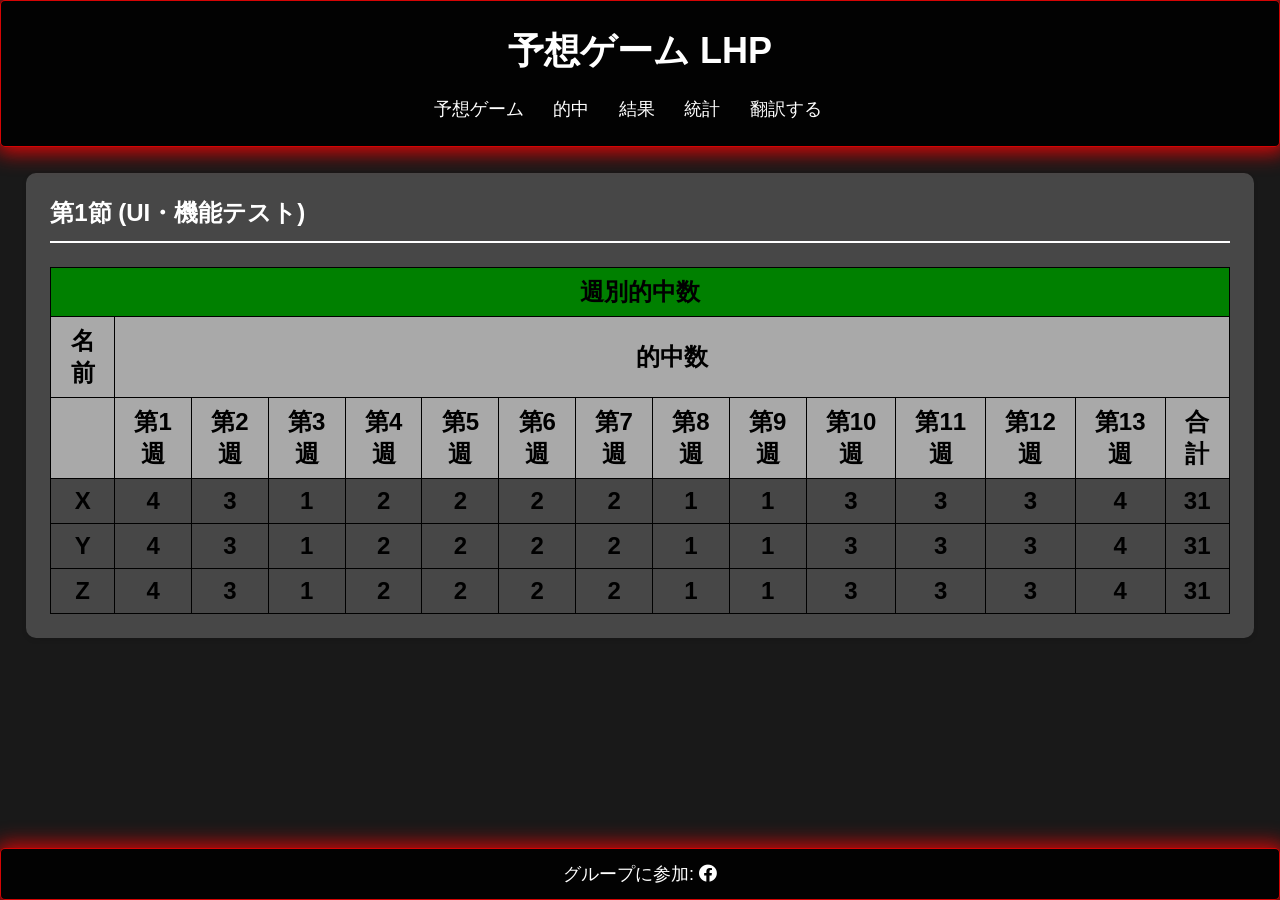
<file: index2.html>
<!DOCTYPE html>
<html lang="es">

<head>
  <!-- Google tag (gtag.js) -->
  <script async src="https://www.googletagmanager.com/gtag/js?id=G-M2NNZ5G27X"></script>
  <script>
    window.dataLayer = window.dataLayer || [];
    function gtag() { dataLayer.push(arguments); }
    gtag('js', new Date());

    gtag('config', 'G-M2NNZ5G27X');
  </script>
  <meta charset="UTF-8">
  <meta name="viewport" content="width=device-width, initial-scale=1.0">
  <title>予想ゲーム LHP</title>
  <link rel="stylesheet" href="https://cdnjs.cloudflare.com/ajax/libs/font-awesome/5.15.4/css/all.min.css">
  <link href="https://fonts.googleapis.com/css2?family=Press+Start+2P&display=swap" rel="stylesheet">
  <link rel="stylesheet" href="Styles1/body.css">
  <link rel="stylesheet" href="Styles1/header.css">
  <link rel="stylesheet" href="Styles1/navigator.css">
  <link rel="stylesheet" href="Styles1/section.css">
  <link rel="stylesheet" href="Styles1/footer.css">
  <link rel="stylesheet" href="Styles1/contact-info.css">
  <link rel="stylesheet" href="Styles1/container.css">
  <link rel="stylesheet" href="Styles1/partido.css">
  <link rel="stylesheet" href="Styles1/intput.css">
  <link rel="stylesheet" href="Styles1/table.css">
</head>

<body>
  <header>
    <h1>予想ゲーム LHP</h1><br>
    <nav>
      <ul>
        <li><a href="index.html">予想ゲーム</a></li>
        <li><a href="index2.html">的中</a></li>
        <li><a href="index3.html">結果</a></li>
        <li><a href="index4.html">統計</a></li>
        <li><a href="https://fredy229726.github.io/NewQuinielaTest/index2.html">翻訳する</a></li>
      </ul>
    </nav>
  </header>
  <div class="container">
    <main>
      <section id="inicio">
        <h1>第1節 (UI・機能テスト)</h1>
        <div class="tabla-responsiva">
          <table>
            <thead>
              <tr>
                <th colspan="15" style="background-color: green;">週別的中数</th>
              </tr>
              <tr>
                <th style="background-color: darkgrey;">名前</th>
                <th colspan="14" style="background-color: darkgray;">的中数</th>
              </tr>
              <tr>
                <th style="background-color: darkgrey;"></th>
                <th style="background-color: darkgray;">第1週</th>
                <th style="background-color: darkgray;">第2週</th>
                <th style="background-color: darkgray;">第3週</th>
                <th style="background-color: darkgray;">第4週</th>
                <th style="background-color: darkgray;">第5週</th>
                <th style="background-color: darkgray;">第6週</th>
                <th style="background-color: darkgray;">第7週</th>
                <th style="background-color: darkgray;">第8週</th>
                <th style="background-color: darkgray;">第9週</th>
                <th style="background-color: darkgray;">第10週</th>
                <th style="background-color: darkgray;">第11週</th>
                <th style="background-color: darkgray;">第12週</th>
                <th style="background-color: darkgray;">第13週</th>
                <th style="background-color: darkgray;">合計</th>
              </tr>
            </thead>
            <tbody>
              <tr>
                <th>X</th>
                <th>4</th>
                <th>3</th>
                <th>1</th>
                <th>2</th>
                <th>2</th>
                <th>2</th>
                <th>2</th>
                <th>1</th>
                <th>1</th>
                <th>3</th>
                <th>3</th>
                <th>3</th>
                <th>4</th>
                <th>31</th>
              </tr>
              <tr>
                <th>Y</th>
                <th>4</th>
                <th>3</th>
                <th>1</th>
                <th>2</th>
                <th>2</th>
                <th>2</th>
                <th>2</th>
                <th>1</th>
                <th>1</th>
                <th>3</th>
                <th>3</th>
                <th>3</th>
                <th>4</th>
                <th>31</th>
              </tr>
              <tr>
                <th>Z</th>
                <th>4</th>
                <th>3</th>
                <th>1</th>
                <th>2</th>
                <th>2</th>
                <th>2</th>
                <th>2</th>
                <th>1</th>
                <th>1</th>
                <th>3</th>
                <th>3</th>
                <th>3</th>
                <th>4</th>
                <th>31</th>
              </tr>
            </tbody>
          </table>
        </div>
      </section>
    </main>
  </div>
  <footer>
    <p>グループに参加: <a href="https://www.facebook.com/groups/1765381460409727/?ref=share&mibextid=NSMWBT"><i
          class="fab fa-facebook"></i></a></p>
  </footer>
</body>

</html>
</file>
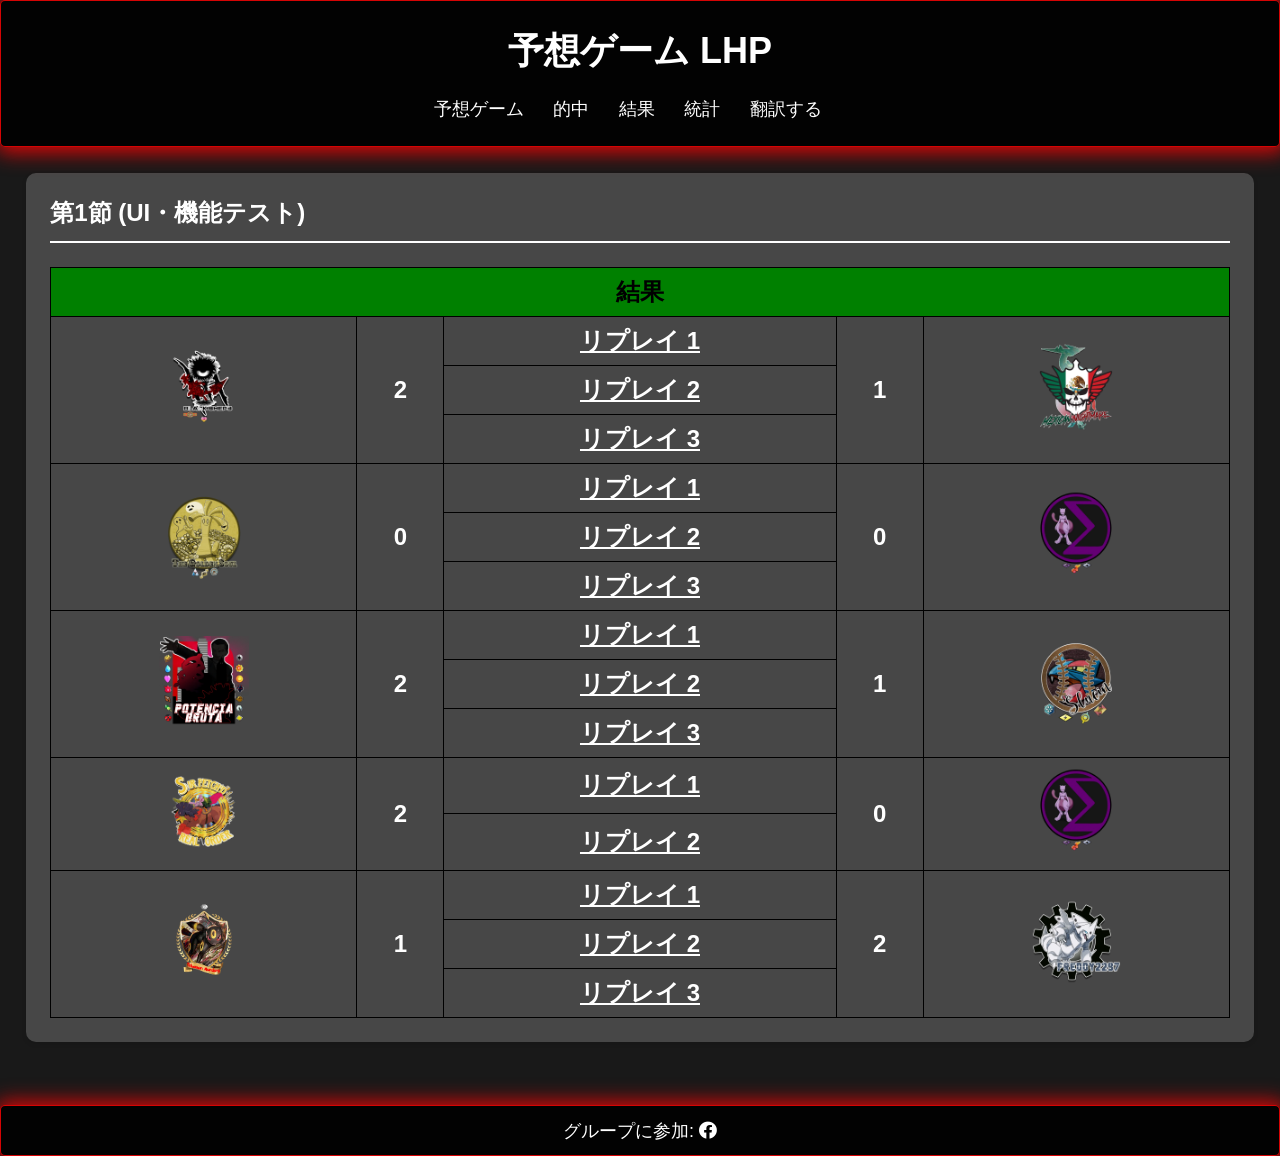
<file: index3.html>
<!DOCTYPE html>
<html lang="es">

<head>
  <!-- Google tag (gtag.js) -->
  <script async src="https://www.googletagmanager.com/gtag/js?id=G-M2NNZ5G27X"></script>
  <script>
    window.dataLayer = window.dataLayer || [];
    function gtag() { dataLayer.push(arguments); }
    gtag('js', new Date());

    gtag('config', 'G-M2NNZ5G27X');
  </script>
  <meta charset="UTF-8">
  <meta name="viewport" content="width=device-width, initial-scale=1.0">
  <title>予想ゲーム LHP</title>
  <link rel="stylesheet" href="https://cdnjs.cloudflare.com/ajax/libs/font-awesome/5.15.4/css/all.min.css">
  <link href="https://fonts.googleapis.com/css2?family=Press+Start+2P&display=swap" rel="stylesheet">
  <link rel="stylesheet" href="Styles1/body.css">
  <link rel="stylesheet" href="Styles1/header.css">
  <link rel="stylesheet" href="Styles1/navigator.css">
  <link rel="stylesheet" href="Styles1/section.css">
  <link rel="stylesheet" href="Styles1/footer.css">
  <link rel="stylesheet" href="Styles1/contact-info.css">
  <link rel="stylesheet" href="Styles1/container.css">
  <link rel="stylesheet" href="Styles1/partido.css">
  <link rel="stylesheet" href="Styles1/intput.css">
  <link rel="stylesheet" href="Styles1/table.css">
  <link rel="stylesheet" href="Styles1/modal.css">
</head>

<body>
  <header>
    <h1>予想ゲーム LHP</h1><br>
    <nav>
      <ul>
        <li><a href="index.html">予想ゲーム</a></li>
        <li><a href="index2.html">的中</a></li>
        <li><a href="index3.html">結果</a></li>
        <li><a href="index4.html">統計</a></li>
        <li><a href="https://fredy229726.github.io/NewQuinielaTest/index3.html">翻訳する</a></li>
      </ul>
    </nav>
  </header>
  <div class="container">
    <main>
      <section id="inicio">
        <h1>第1節 (UI・機能テスト)</h1>
        <div class="">
          <table>
            <thead>
              <tr>
                <th colspan="5" style="background-color: green;">結果</th>
              </tr>
            </thead>
            <tbody>
              <tr>
                <th rowspan="4" class="icon"><img src="Logos/black-sheeps.webp" alt="BlackSheeps" class="imagen-zoom"></th>
                <th style="color: white;" rowspan="4">2</th>
              </tr>
              <tr>
                <th><a
                    href="https://replay.pokemonshowdown.com/gen9natdexdraft-2477147523?fbclid=IwdGRjcATsbcVjbGNrBOxtXnBkb2YFZXh0bgNhZW0CMTEAc3J0YwZhcHBfaWQMMzUwNjg1NTMxNzI4AAEeF8tJauum3EZxtcVFnAkSuPkgkKhgZdK6g8n3qkAyYRSsu5wRjQNcczv2Mvc_aem_0W0Kz1Rr-UL2bOTD8KVKAw">リプレイ
                    1</a>
                </th>
                <th style="color: white;" rowspan="3">1</th>
                <th rowspan="3" class="icon"><img src="Logos/Mexican-nightmare.webp" alt="MexicanNightmare" class="imagen-zoom"></th>
              </tr>
              </tr>
              <tr>
                <th><a
                    href="https://replay.pokemonshowdown.com/gen9natdexdraft-2477149579?fbclid=IwdGRjcATsbghjbGNrBOxt03Bkb2YFZXh0bgNhZW0CMTEAc3J0YwZhcHBfaWQMMzUwNjg1NTMxNzI4AAEed7SHg7x5vFPn19vJcrKPebLWpMZFuEILKjWmjLj-V77cM6LlmxMITgqKT5I_aem_YPh_eMqMkCv0S04-MYmIjg">リプレイ
                    2</a>
                </th>
              </tr>
              <tr>
                <th><a href="https://replay.pokemonshowdown.com/gen9natdexdraft-2477153523">リプレイ 3</a></th>
              </tr>
              <tr>
                <th rowspan="4" class="icon"><img src="Logos/golden-soul.webp" alt="GoldenSoul" class="imagen-zoom"></th>
                <th style="color: white;" rowspan="4">0</th>
              </tr>
              <tr>
                <th><a href="">リプレイ 1</a></th>
                <th style="color: white;" rowspan="3">0</th>
                <th rowspan="3" class="icon"><img src="Logos/epsilon.webp" alt="Epsilon" class="imagen-zoom"></th>
              </tr>
              </tr>
              <tr>
                <th><a href="">リプレイ 2</a></th>
              </tr>
              <tr>
                <th><a href="">リプレイ 3</a></th>
              </tr>
              <tr>
                <th rowspan="4" class="icon"><img src="Logos/Potencia-Bruta.webp" alt="PotenciaBruta" class="imagen-zoom"></th>
                <th style="color: white;" rowspan="4">2</th>
              </tr>
              <tr>
                <th><a
                    href="https://replay.pokemonshowdown.com/gen9natdexdraft-2522286295-0up0ierknvh11r5otj5q7afwof14w09pw">リプレイ
                    1</a>
                </th>
                <th style="color: white;" rowspan="3">1</th>
                <th rowspan="3" class="icon"><img src="Logos/Slucin.webp" alt="Slucin" class="imagen-zoom"></th>
              </tr>
              </tr>
              <tr>
                <th><a
                    href="https://replay.pokemonshowdown.com/gen9natdexdraft-2522288787-h0ncni3okm5s8k4q3r968isadnvf9kgpw">リプレイ
                    2</a>
                </th>
              </tr>
              <tr>
                <th><a
                    href="https://replay.pokemonshowdown.com/gen9natdexdraft-2522290474-822o87cfwe79jdcktscoc5ybvvx17vcpw">リプレイ
                    3</a>
                </th>
              </tr>
              <tr>
                <th rowspan="3" class="icon"><img src="Logos/RealOrder.webp" alt="RealOrder" class="imagen-zoom"></th>
                <th style="color: white;" rowspan="3">2</th>
              </tr>
              <tr>
                <th><a href="https://replay.pokemonshowdown.com/gen9natdexdraft-2512219028">リプレイ 1</a></th>
                <th style="color: white;" rowspan="2">0</th>
                <th rowspan="2" class="icon"><img src="Logos/epsilon.webp" alt="Epsilon" class="imagen-zoom"></th>
              </tr>
              </tr>
              <tr>
                <th><a href="https://replay.pokemonshowdown.com/gen9natdexdraft-2512221177">リプレイ 2</a></th>
              </tr>
              <tr>
                <th rowspan="4" class="icon"><img src="Logos/pokemon-murders.webp" alt="PokemonMurders" class="imagen-zoom"></th>
                <th style="color: white;" rowspan="4">1</th>
              </tr>
              <tr>
                <th><a href="https://replay.pokemonshowdown.com/gen9natdexdraft-2487118328?p2">リプレイ 1</a></th>
                <th style="color: white;" rowspan="3">2</th>
                <th rowspan="3" class="icon"><img src="Logos/freddy2297.webp" alt="Fredy2297" class="imagen-zoom"></th>
              </tr>
              </tr>
              <tr>
                <th><a href="https://replay.pokemonshowdown.com/gen9natdexdraft-2487120028">リプレイ 2</a></th>
              </tr>
              <tr>
                <th><a href="https://replay.pokemonshowdown.com/gen9natdexdraft-2487122312">リプレイ 3</a></th>
              </tr>
            </tbody>
          </table>
        </div>
      </section>
    </main>
  </div>
  <footer>
    <p>グループに参加: <a href="https://www.facebook.com/groups/1765381460409727/?ref=share&mibextid=NSMWBT"><i
          class="fab fa-facebook"></i></a></p>
  </footer>

  <script src="script2.js"></script>

    <div id="miModal" class="modal">
        <span class="cerrar">&times;</span>
        <img class="modal-contenido" id="imgModal">
    </div>
  
</body>

</html>
</file>
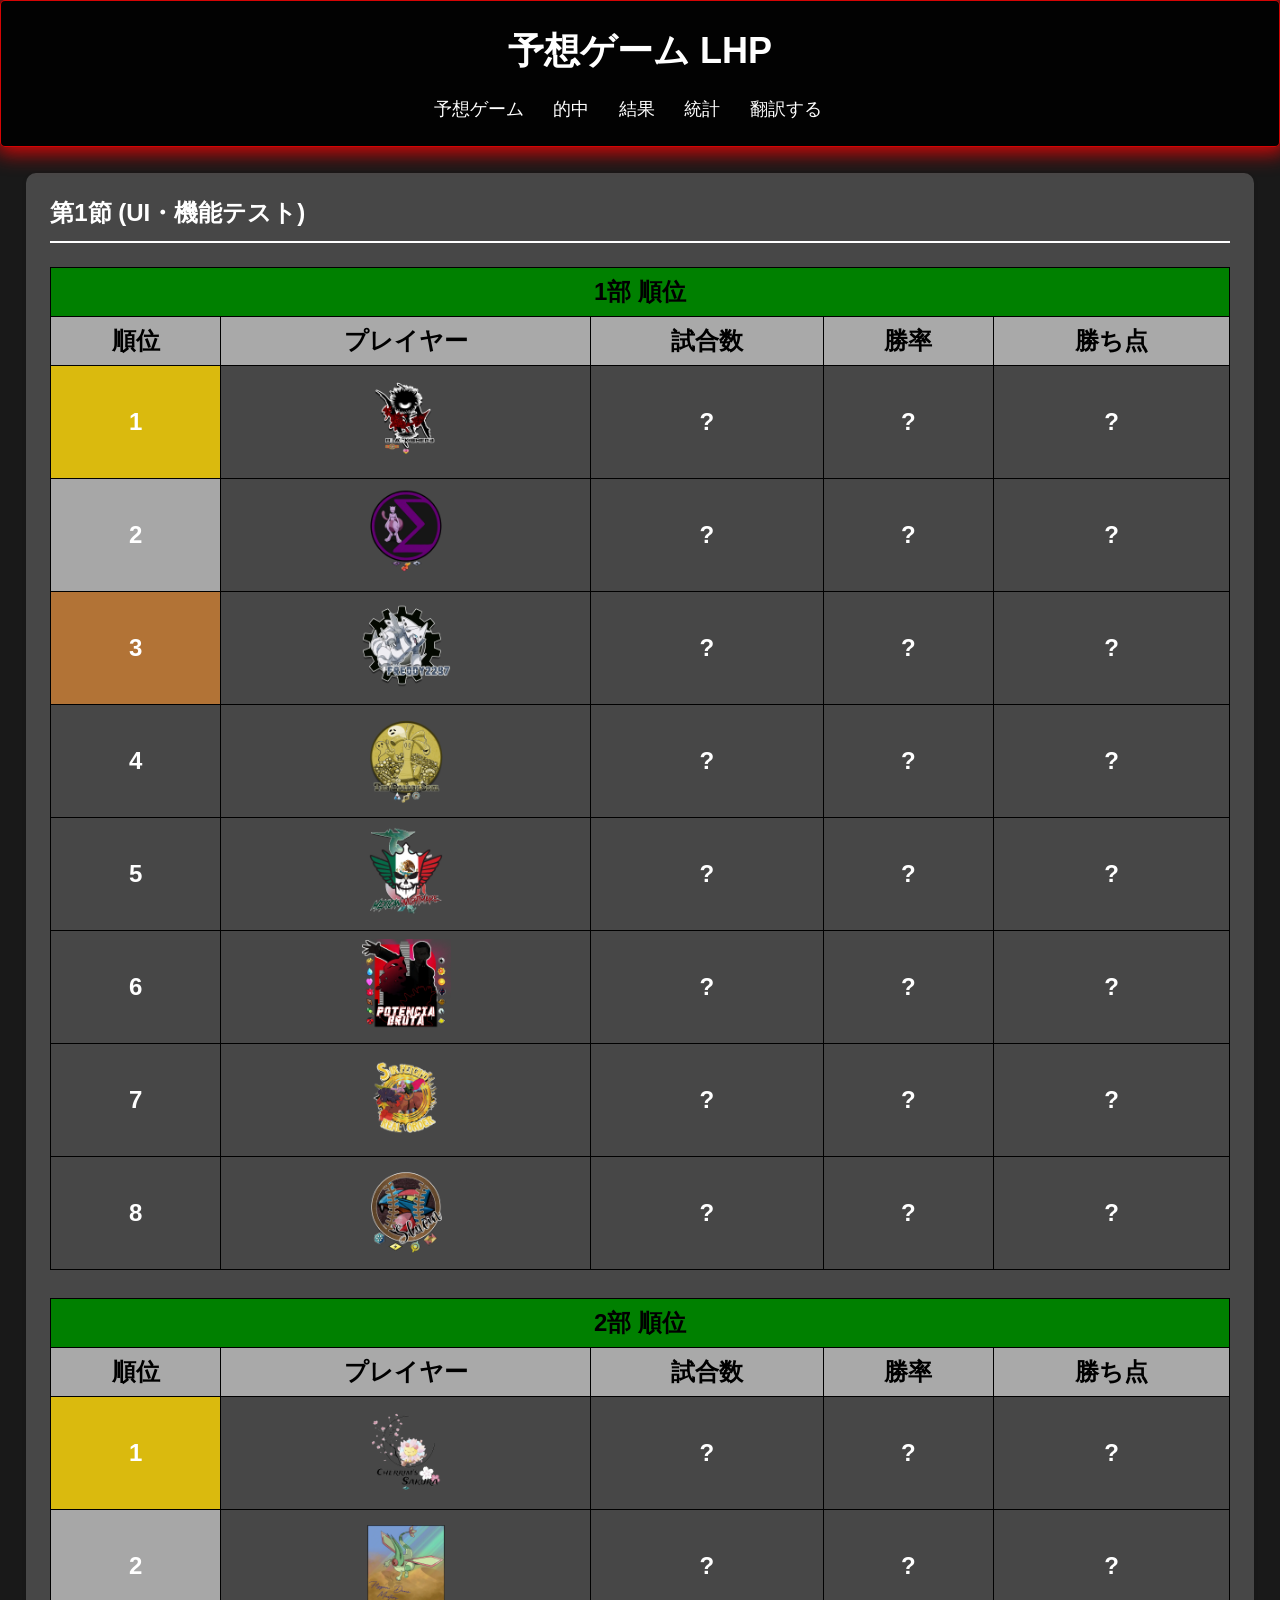
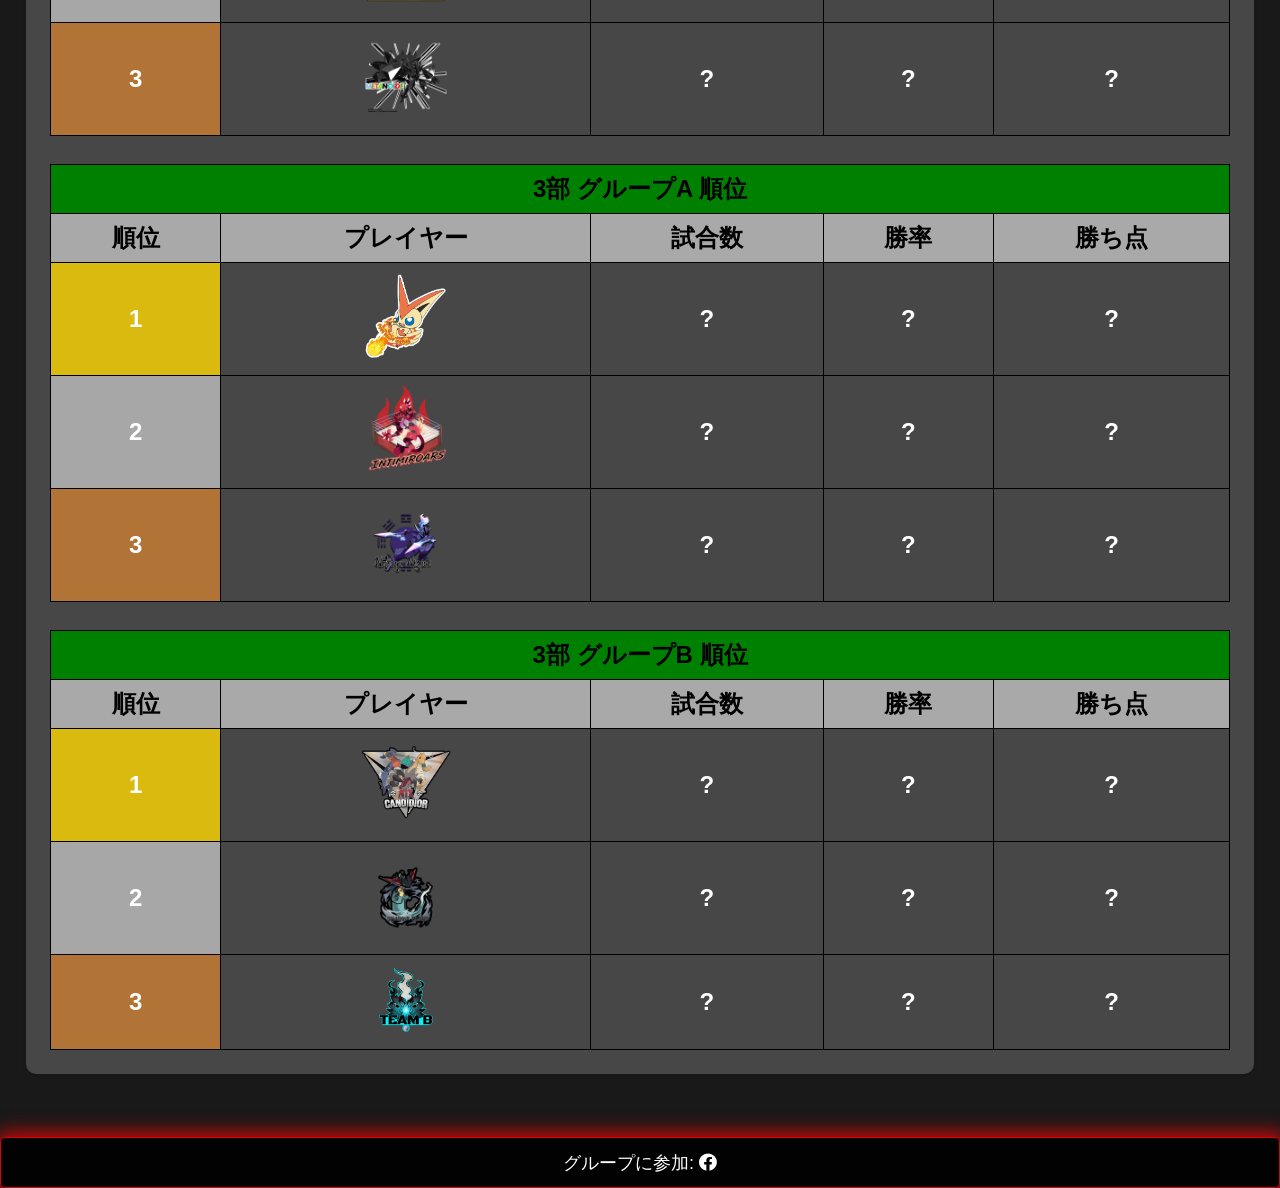
<file: index4.html>
<!DOCTYPE html>
<html lang="es">

<head>
    <!-- Google tag (gtag.js) -->
    <script async src="https://www.googletagmanager.com/gtag/js?id=G-M2NNZ5G27X"></script>
    <script>
        window.dataLayer = window.dataLayer || [];
        function gtag() { dataLayer.push(arguments); }
        gtag('js', new Date());

        gtag('config', 'G-M2NNZ5G27X');
    </script>
    <meta charset="UTF-8">
    <meta name="viewport" content="width=device-width, initial-scale=1.0">
    <title>予想ゲーム LHP</title>
    <link rel="stylesheet" href="https://cdnjs.cloudflare.com/ajax/libs/font-awesome/5.15.4/css/all.min.css">
    <link href="https://fonts.googleapis.com/css2?family=Press+Start+2P&display=swap" rel="stylesheet">
    <link rel="stylesheet" href="Styles1/body.css">
    <link rel="stylesheet" href="Styles1/header.css">
    <link rel="stylesheet" href="Styles1/navigator.css">
    <link rel="stylesheet" href="Styles1/section.css">
    <link rel="stylesheet" href="Styles1/footer.css">
    <link rel="stylesheet" href="Styles1/contact-info.css">
    <link rel="stylesheet" href="Styles1/container.css">
    <link rel="stylesheet" href="Styles1/partido.css">
    <link rel="stylesheet" href="Styles1/intput.css">
    <link rel="stylesheet" href="Styles1/table.css">
</head>

<body>
    <header>
        <h1>予想ゲーム LHP</h1><br>
        <nav>
            <ul>
                <li><a href="index.html">予想ゲーム</a></li>
                <li><a href="index2.html">的中</a></li>
                <li><a href="index3.html">結果</a></li>
                <li><a href="index4.html">統計</a></li>
                <li><a href="https://fredy229726.github.io/NewQuinielaTest/index4.html">翻訳する</a></li>
            </ul>
        </nav>
    </header>
    <div class="container">
        <main>
            <section id="inicio">
                <h1>第1節 (UI・機能テスト)</h1>
                <div class="">
                    <table>
                        <thead>
                            <tr>
                                <th colspan="5" style="background-color: green;">1部 順位</th>
                            </tr>
                            <tr>
                                <th style="background-color: darkgrey;">順位</th>
                                <th style="background-color: darkgray;">プレイヤー</th>
                                <th style="background-color: darkgray;">試合数</th>
                                <th style="background-color: darkgray;">勝率</th>
                                <th style="background-color: darkgray;">勝ち点</th>
                            </tr>
                        </thead>
                        <tbody>
                            <tr>
                                <td style="background-color: rgba(255, 215, 0, 0.8);">1</td>
                                <td class="icon"><img src="Logos/black-sheeps.webp" alt="BlackSheeps"></td>
                                <td>?</td>
                                <td>?</td>
                                <td>?</td>
                            </tr>
                            <tr>
                                <td style="background-color: rgba(192, 192, 192, 0.8);">2</td>
                                <td class="icon"><img src="Logos/epsilon.webp" alt="Epsilon"></td>
                                <td>?</td>
                                <td>?</td>
                                <td>?</td>
                            </tr>
                            <tr>
                                <td style="background-color: rgba(205, 127, 50, 0.8);">3</td>
                                <td class="icon"><img src="Logos/freddy2297.webp" alt="Fredy2297"></td>
                                <td>?</td>
                                <td>?</td>
                                <td>?</td>
                            </tr>
                            <tr>
                                <td>4</td>
                                <td class="icon"><img src="Logos/golden-soul.webp" alt="GoldenSoul"></td>
                                <td>?</td>
                                <td>?</td>
                                <td>?</td>
                            </tr>
                            <tr>
                                <td>5</td>
                                <td class="icon"><img src="Logos/Mexican-nightmare.webp" alt="MexicanNightmare">
                                </td>
                                <td>?</td>
                                <td>?</td>
                                <td>?</td>
                            </tr>
                            <tr>
                                <td>6</td>
                                <td class="icon"><img src="Logos/Potencia-Bruta.webp" alt="PotenciaBruta"></td>
                                <td>?</td>
                                <td>?</td>
                                <td>?</td>
                            </tr>
                            <tr>
                                <td>7</td>
                                <td class="icon"><img src="Logos/RealOrder.webp" alt="RealOrder"></td>
                                <td>?</td>
                                <td>?</td>
                                <td>?</td>
                            </tr>
                            <tr>
                                <td>8</td>
                                <td class="icon"><img src="Logos/Slucin.webp" alt="Slucin"></td>
                                <td>?</td>
                                <td>?</td>
                                <td>?</td>
                            </tr>
                        </tbody>
                    </table><br>
                    <table>
                        <thead>
                            <tr>
                                <th colspan="5" style="background-color: green;">2部 順位</th>
                            </tr>
                            <tr>
                                <th style="background-color: darkgrey;">順位</th>
                                <th style="background-color: darkgray;">プレイヤー</th>
                                <th style="background-color: darkgray;">試合数</th>
                                <th style="background-color: darkgray;">勝率</th>
                                <th style="background-color: darkgray;">勝ち点</th>
                            </tr>
                        </thead>
                        <tbody>
                            <tr>
                                <td style="background-color: rgba(255, 215, 0, 0.8);">1</td>
                                <td class="icon"><img src="Logos/Cherrim's-Sakura.webp" alt="CherrimsSakura">
                                </td>
                                <td>?</td>
                                <td>?</td>
                                <td>?</td>
                            </tr>
                            <tr>
                                <td style="background-color: rgba(192, 192, 192, 0.8);">2</td>
                                <td class="icon"><img src="Logos/Flygon-Dunes-Masters.webp"
                                        alt="FlygonDunesMasters"></td>
                                <td>?</td>
                                <td>?</td>
                                <td>?</td>
                            </tr>
                            <tr>
                                <td style="background-color: rgba(205, 127, 50, 0.8);">3</td>
                                <td class="icon"><img src="Logos/metanoide.webp" alt="Metanoide"></td>
                                <td>?</td>
                                <td>?</td>
                                <td>?</td>
                            </tr>
                        </tbody>
                    </table><br>
                    <table>
                        <thead>
                            <tr>
                                <th colspan="5" style="background-color: green;">3部 グループA 順位</th>
                            </tr>
                            <tr>
                                <th style="background-color: darkgrey;">順位</th>
                                <th style="background-color: darkgray;">プレイヤー</th>
                                <th style="background-color: darkgray;">試合数</th>
                                <th style="background-color: darkgray;">勝率</th>
                                <th style="background-color: darkgray;">勝ち点</th>
                            </tr>
                        </thead>
                        <tbody>
                            <tr>
                                <td style="background-color: rgba(255, 215, 0, 0.8);">1</td>
                                <td class="icon"><img src="Logos/Fury-Bullet-Victory.webp"
                                        alt="FuryBulletVictory"></td>
                                <td>?</td>
                                <td>?</td>
                                <td>?</td>
                            </tr>
                            <tr>
                                <td style="background-color: rgba(192, 192, 192, 0.8);">2</td>
                                <td class="icon"><img src="Logos/intimiroars.webp" alt="Intimiroars"></td>
                                <td>?</td>
                                <td>?</td>
                                <td>?</td>
                            </tr>
                            <tr>
                                <td style="background-color: rgba(205, 127, 50, 0.8);">3</td>
                                <td class="icon"><img src="Logos/nitoryu-nigiri.webp" alt="NitoryuNigiri"></td>
                                <td>?</td>
                                <td>?</td>
                                <td>?</td>
                            </tr>
                        </tbody>
                    </table><br>
                    <table>
                        <thead>
                            <tr>
                                <th colspan="5" style="background-color: green;">3部 グループB 順位</th>
                            </tr>
                            <tr>
                                <th style="background-color: darkgrey;">順位</th>
                                <th style="background-color: darkgray;">プレイヤー</th>
                                <th style="background-color: darkgray;">試合数</th>
                                <th style="background-color: darkgray;">勝率</th>
                                <th style="background-color: darkgray;">勝ち点</th>
                            </tr>
                        </thead>
                        <tbody>
                            <tr>
                                <td style="background-color: rgba(255, 215, 0, 0.8);">1</td>
                                <td class="icon"><img src="Logos/Nix-Candidior.webp" alt="NixCandidior"></td>
                                <td>?</td>
                                <td>?</td>
                                <td>?</td>
                            </tr>
                            <tr>
                                <td style="background-color: rgba(192, 192, 192, 0.8);">2</td>
                                <td class="icon"><img src="Logos/Shadow-Periko.webp" alt="ShadowPeriko"></td>
                                <td>?</td>
                                <td>?</td>
                                <td>?</td>
                            </tr>
                            <tr>
                                <td style="background-color: rgba(205, 127, 50, 0.8);">3</td>
                                <td class="icon"><img src="Logos/Team-B.webp" alt="TeamB"></td>
                                <td>?</td>
                                <td>?</td>
                                <td>?</td>
                            </tr>
                        </tbody>
                    </table>
                </div>
            </section>
        </main>
    </div>
    <footer>
        <p>グループに参加: <a href="https://www.facebook.com/groups/1765381460409727/?ref=share&mibextid=NSMWBT"><i class="fab fa-facebook"></i></a></p>
    </footer>
</body>

</html>
</file>
<file: Styles1/body.css>
html, body, *, *::before, *::after {
    box-sizing: border-box;
    margin: 0;
    padding: 0;
    cursor: url('../Logos/beldum32x31resize.cur'), auto !important;
}

body {
    font-family: Arial, sans-serif;
    font-size: large;
    margin: 0;
    padding: 0;
    background-image: url(''); 
    background-size: cover;
    background-repeat: no-repeat;
    background-attachment: fixed;
    background-position: center;
    background-color: rgba(0, 0, 0, 0.9); 
    scroll-behavior: smooth;
    min-height: 100vh;
    display: flex;
    flex-direction: column;
}

label,
button,
a,
input[type="button"],
input[type="submit"],
input[type="radio"],
label:hover,
button:hover,
a:hover,
footer,
footer:hover,
footer a:hover,
i:hover,
.logo-equipo input[type="radio"],
.logo-equipo label img,
.logo-equipo label img:hover {
    cursor: url('../Logos/beldum32x31resize.cur'), pointer !important;
}
</file>
<file: Styles1/header.css>
header {
    background-color: rgba(0, 0, 0, 0.911); 
    color: #fff;
    padding: 2%;
    text-align: center;
    transition: background-color 0.3s ease; 
    border: 1px solid rgba(242, 5, 5, 0.882);
    border-radius: 5px;
    box-shadow: 1px 1px 20px 5px rgba(242, 5, 5, 0.882);
    width: 100%;
}
            
header:hover {
    background-color: rgba(219, 10, 10, 0.922); 
}
</file>
<file: Styles1/navigator.css>
nav ul {
    list-style-type: none;
    margin: 0;
    padding: 0;
}
            
nav ul li {
    display: inline;
    margin-right: 2%;
    transition: transform 0.3s ease;
}

nav ul li:hover {
    transform: scale(1.1);
}
            
nav ul li a {
    color: #fff;
    text-decoration: none;
    transition: color 0.3s ease;
}

nav ul li a:hover {
    color: #ffd700;
}
</file>
<file: Styles1/section.css>
main {
    padding: 2%;
    width: 100%;
    height: 100%;
}

section {
    font-size: 24px;
    margin-bottom: 3%;
    background-color: rgba(255, 255, 255, 0.2);
    border-radius: 10px;
    padding: 2%;
    box-shadow: 0px 2px 5px rgba(0, 0, 0, 0.1);
    transition: transform 0.3s ease;
    width: 100%;
    cursor: url('../Logos/beldum.gif') 0 0, auto;
}
            
section:hover {
    transform: translateY(-5px); 
}

section h1 {
    font-size: 24px;
    color: #fff;
    border-bottom: 2px solid #fff;
    padding-bottom: 1%;
    margin-bottom: 2%;
    
}

section h2 {
    font-size: 24px;
    color: #fff;
}
            
section p {
    color: #fff;
}

section a {
    color: #fff;
}

audio {
    display: none;
}

@media (max-width: 720px) {
    section h1 {
        font-size: 15px;
    }

    section h2 {
        font-size: 12px;
    }
}
</file>
<file: Styles1/footer.css>
footer {
    background-color: rgba(0, 0, 0, 0.911); 
    color: #fff;
    text-align: center;
    padding: 1%;
    bottom: 0;
    width: 100%;
    margin-top: auto;
    width: 100%;
    border: 1px solid rgba(242, 5, 5, 0.882);
    border-radius: 5px;
    box-shadow: 1px 1px 20px 5px rgba(242, 5, 5, 0.882);
}
    
footer:hover{
    background-color: rgba(219, 10, 10, 0.922);
}
    
footer a {
    color: #fff; 
    text-decoration: none;
    transition: color 0.3s ease; 
}
    
footer a:hover {
    color: #ffd700; 
}
</file>
<file: Styles1/contact-info.css>
.contact-info i {
    margin-right: 10px;
}
</file>
<file: Styles1/container.css>
.container{
    display: flex;
    width: 100%;
    height: 100%;
}
</file>
<file: Styles1/partido.css>
.partido {
    display: flex;
    align-items: center;
    
    border-radius: 5px;
    margin-bottom: 10px;
    padding: 10px;
}

.logo-equipo {
    flex: 1;
    text-align: center;
}

.logo-equipo img {
    width: 90px;
    height: 100%;
}

.icon {
    flex: 1;
    text-align: center;
}

.icon img {
    width: 90px;
    height: 100%;
}

.vs {
    flex: 0 0 auto;
    margin: 0 20px;
}
  
.vs h2 {
    font-size: 24px;
    margin: 0;
    color: #fff;
}

.llave {
    display: flex;
    flex-direction: column;
    align-items: center;
}

.logo-equipo input[type="radio"]{
    display: none;
}

.logo-equipo label img {
    cursor: pointer;
    transition: transform 0.3s ease, opacity 0.3s ease;
    opacity: 0.6;
}

.logo-equipo label img:hover{
    opacity: 0.8;
}

.logo-equipo input[type="radio"]:checked + label img {
    transform: scale(1.1);
    opacity: 1;
}

@media (max-width: 780px) {
    .logo-equipo img {
        width: 70px;
        height: 100%;
    }

    .vs h2 {
        font-size: 16px;
    }

    .icon img {
        width: 30px;
        height: 100%;
    }

}
</file>
<file: Styles1/intput.css>
input[type="submit"] {
    display: block;
    margin: 30px auto;
    padding: 10px 40px;
    font-size: 16px;
    background-color: #FF1C1C;
    color: white;
    border: 2px solid #000; 
    border-radius: 25px; 
    cursor: pointer;
    font-family: 'Press Start 2P', 'DotGothic16', cursive; 
    text-transform: uppercase;
    transition: background-color 0.3s ease, transform 0.1s ease;
}

input[type="submit"]:hover {
    background-color: #FFDE00; 
    color: black; 
    transform: scale(1.1);
}

input[type="submit"]:active {
    background-color: #3B4CCA;
    transform: scale(0.95);
}

.field {
    margin-bottom: 20px;
    text-align: center;
}
.field label {
    display: block;
    color: white;
    margin-bottom: 5px;
    font-weight: bold;
}
.field input {
    width: 35%;
    padding: 10px;
    border: 1px solid #ccc;
    border-radius: 5px;
    font-size: 12px;
    font-family: 'Press Start 2P', 'DotGothic16';
}

fieldset {
    border: none;
    margin: 0;
    padding: 0;
}

@media (max-width: 780px) {
    .field input {
        width: 70%;
        font-size: 10px;
    }

    input[type="submit"] {
        pading: 5px 20px;
        border-radius: 12px;
        font-size: 10px;
    }
}
</file>
<file: Styles1/table.css>
table {
    width: 100%;
    border-collapse: collapse;
}

th, td {
    border: 1px solid black;
    padding: 8px;
    text-align: center;
}

table td {
   font-weight: bold;
   color: #FFFFFF;
}


th {
    background-color: ;
}

.w {
    background-color:deepskyblue;
}

.l {
    background-color:#FF1C1C;
}

.t {
    background-color: lightgrey;
}

.tabla-responsiva {
    width: 100%;
    overflow-x: auto;
    -webkit-overflow-scrolling: touch;
}

.tabla-responsiva table {
    width: 100%;
    min-width: 600px;
    border-collapse: collapse;
}

@media (max-width: 720px) {
    th, td {
        padding: 4px 6px;
        font-size: 8px;
    }

    .tabla-responsiva {
        width: 100%;
    }

    .tabla-responsiva table {
        table-layout: fixed;
    }

    .tabla-responsiva th, 
    .tabla-responsiva td {
        padding: 4px 6px;
        font-size: 8px;
        word-wrap: break-word;
    }

     table td {
        font-weight: bold;
        color: #FFFFFF;
     }

    .col-pos { width: 12%; }
    .col-jugador { width: 34%; }
    .col-played { width: 18%; }
    .col-winrate { width: 18%; }
    .col-pts { width: 18%; }

    .tabla-posiciones th:nth-child(1) { width: 12%; }
    .tabla-posiciones th:nth-child(2) { width: 30%; }
    .tabla-posiciones th:nth-child(3) { width: 15%; }
    .tabla-posiciones th:nth-child(4) { width: 23%; }
    .tabla-posiciones th:nth-child(5) { width: 20%; }

}
</file>
<file: Styles1/modal.css>
.modal {
    display: none;
    position: fixed;
    z-index: 9999; 
    left: 0;
    top: 0;
    width: 100%;
    height: 100%;
    background-color: rgba(0, 0, 0, 0.85); /* Oscuro elegante */
    justify-content: center;
    align-items: center;
}

.modal-contenido {
    max-width: 90%;
    max-height: 85vh;
    object-fit: contain;
    border-radius: 8px;
    box-shadow: 0 4px 15px rgba(0,0,0,0.5);
}

.cerrar {
    position: absolute;
    top: 20px;
    right: 30px;
    color: #fff;
    font-size: 40px;
    font-weight: bold;
    cursor: pointer;
}

.imagen-zoom {
    cursor: pointer;
    transition: transform 0.2s;
}

.imagen-zoom:hover {
    transform: scale(1.03); /* Un mini zoom sutil en PC para indicar que es interactivo */
}
</file>
